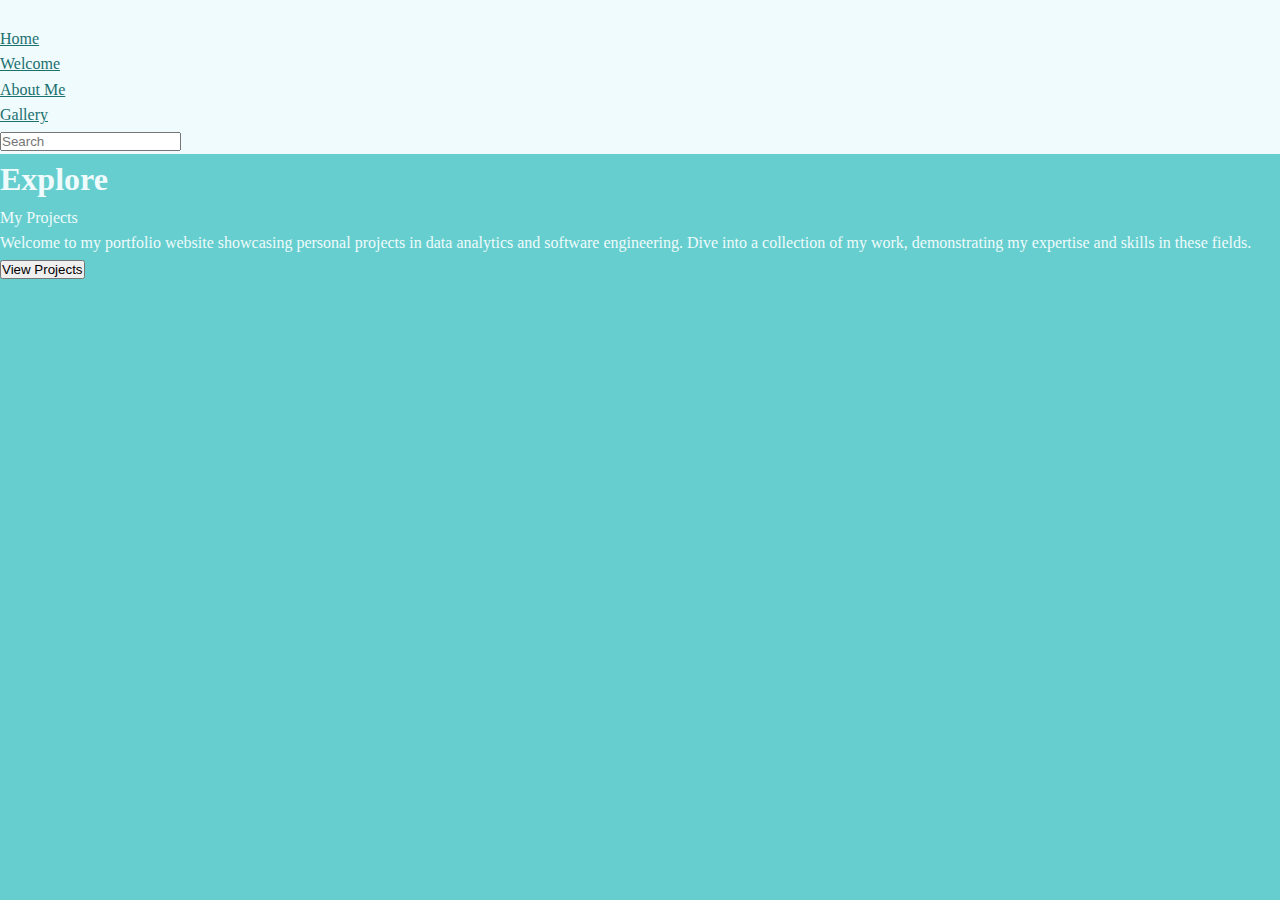
<file: index.html>
<!DOCTYPE html>
<html lang="en">
<head>
    <meta charset="UTF-8">
    <meta http-equiv="X-UA-Compatible" content="IE=edge">
    <meta name="viewport" content="width=device-width, initial-scale=1.0">
    <title>Portfolio</title>
    <link rel="stylesheet" href="styles.css">
</head>
<body>
    <header>
        <nav>
            <div class="logo">Data Analytics and Software Engineering Portfolio</div>
            <ul>
                <li><a href="#">Home</a></li>
                <li><a href="#">Welcome</a></li>
                <li><a href="#">About Me</a></li>
                <li><a href="#">Gallery</a></li>
            </ul>
            <div class="search-container">
                <input type="text" placeholder="Search">
            </div>
        </nav>
    </header>

    <section class="hero">
        <!-- <div class="image-container">
            <img src="path_to_image.jpg" alt="Person walking through door">
        </div> -->
        <div class="text-container">
            <h1>Explore</h1>
            <p>My Projects</p>
            <p>Welcome to my portfolio website showcasing personal projects in data analytics and software engineering. Dive into a collection of my work, demonstrating my expertise and skills in these fields.</p>
            <button>View Projects</button>
        </div>
    </section>
</body>
</html>
</file>
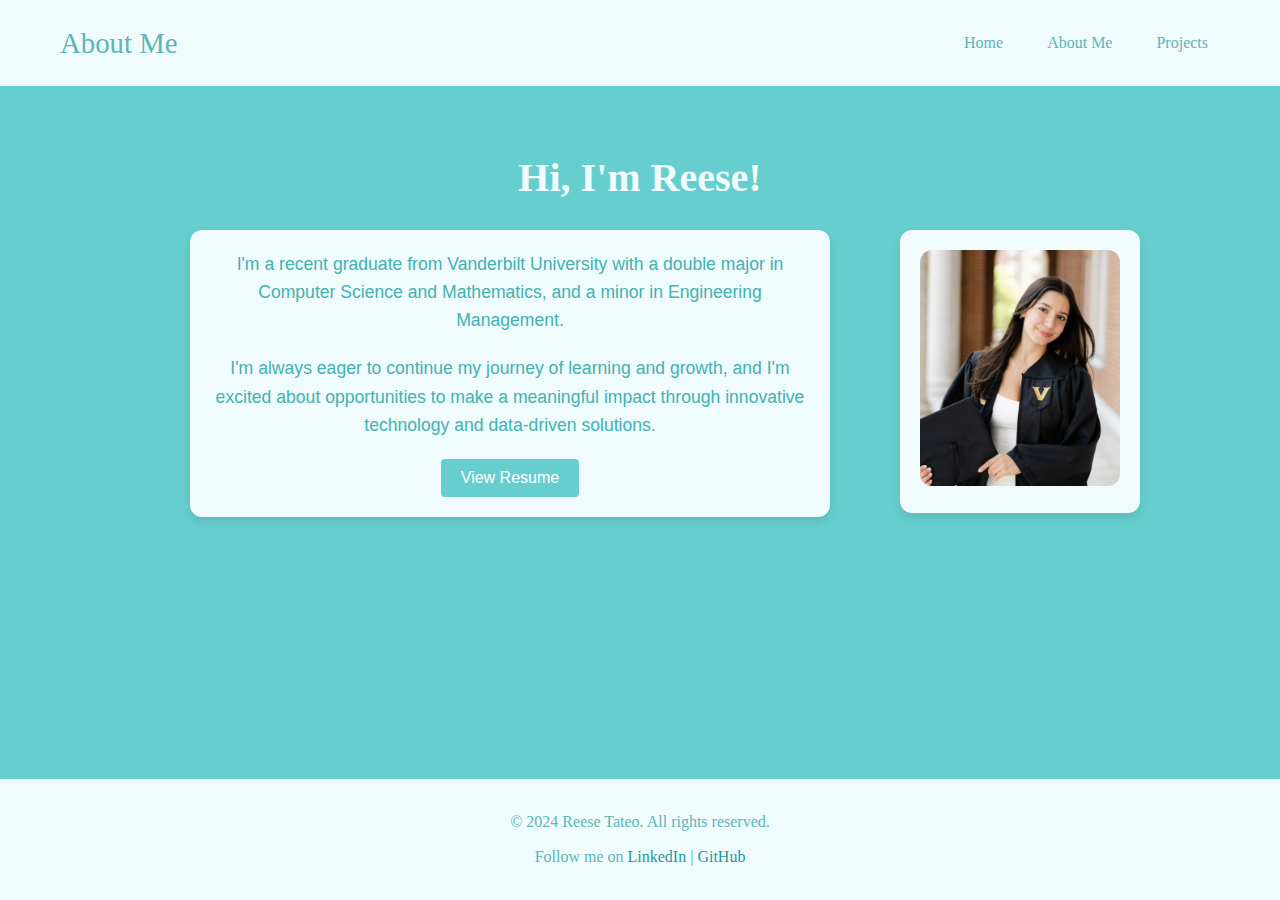
<file: about.html>
<!DOCTYPE html>
<html lang="en">
<head>
    <meta charset="UTF-8">
    <meta name="viewport" content="width=device-width, initial-scale=1.0">
    <title>About Me</title>
    <link rel="stylesheet" href="styles.css">
</head>
<body>
    <header>
        <nav class="navbar">
            <h1>About Me</h1>
            <ul>
                <li><a href="index.html">Home</a></li>
                <li><a href="about.html" class="active">About Me</a></li>
                <li><a href="projects.html">Projects</a></li>
               <!-- <li><a href="gallery.html">Gallery</a></li>-->
            </ul>
        </nav>
    </header>
    <main>
        <section class="about-me">
            <h2>Hi, I'm Reese!</h2>
            <div class="profile-container">
            <div class="profile">
               <!-- <img src="your-photo.jpg" alt="Profile Picture">-->
                <div class="bio">
                    <!-- <h3>Hi, I'm Reese!</h3> -->
                    <p>I'm a recent graduate from Vanderbilt University with a double major in Computer Science and Mathematics, and a minor in Engineering Management.</p>
                    <p>I'm always eager to continue my journey of learning and growth, and I'm excited about opportunities to make a meaningful impact through innovative technology and data-driven solutions.</p>
                    <button class="resume-button" id="resume-button" onclick="toggleResume()">View Resume</button>
                    
            <div class="resume-container" id="resume-container">
                <iframe src="https://drive.google.com/file/d/1y0wJSBilUGflt4y_M3jBtgPUVuZ8TheI/preview" allowfullscreen></iframe>
                
            </div>
                </div>
                
            </div>
            <div class="image-section">
                <img src="pic.png" alt="Additional Image">
            </div>
        </div>
        </section>
    </main>
    <footer>
        <div class="footer-content">
            <p>© 2024 Reese Tateo. All rights reserved.</p>
            <p>Follow me on <a href="https://www.linkedin.com/in/reese-tateo" target="_blank">LinkedIn</a> | <a href="https://github.com/reesetateo" target="_blank">GitHub</a></p>
        </div>
    </footer>
    <script>
        function toggleResume() {
            const resumeContainer = document.getElementById('resume-container');
            const resumeButton = document.getElementById('resume-button');

            // Toggle visibility of resume container
            if (resumeContainer.style.display === 'none' || resumeContainer.style.display === '') {
                resumeContainer.style.display = 'block';
                resumeButton.textContent = 'Hide Resume';
            } else {
                resumeContainer.style.display = 'none';
                resumeButton.textContent = 'View Resume';
            }
        }
    </script>
</body>
</html>
</file>
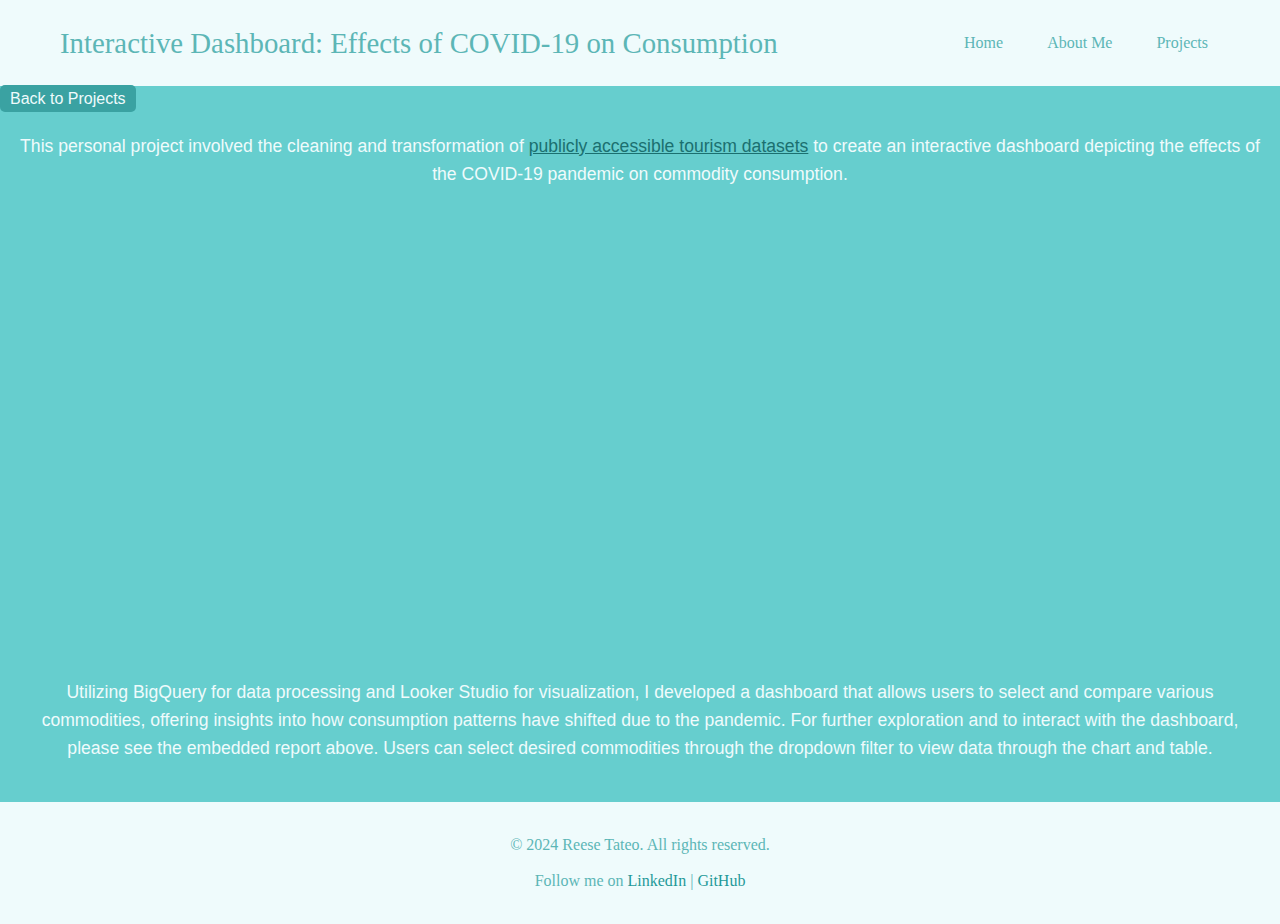
<file: project1.html>
<!DOCTYPE html>
<html lang="en">
<head>
    <meta charset="UTF-8">
    <meta name="viewport" content="width=device-width, initial-scale=1.0">
    <title>Project 1</title>
    <link rel="stylesheet" href="styles.css">
</head>
<body>
    <div class="container">
        <header>
            <nav class="navbar">
                <h1>Interactive Dashboard: Effects of COVID-19 on Consumption</h1>
                <ul>
                    <li><a href="index.html">Home</a></li>
                    
                    <li><a href="about.html">About Me</a></li>
                    <li><a href="projects.html">Projects</a></li>
                    <!-- <li><a href="gallery.html">Gallery</a></li>-->
                </ul>
            </nav>
        </header>
        <main>
            <a href="projects.html" class="back-to-projects-button">Back to Projects</a>

            <section class="project-details">
              <!-- <h2>Project 1: Data Analytics Dashboard</h2> -->
                <p>This personal project involved the cleaning and transformation of <a href="https://www.bea.gov/data/special-topics/travel-and-tourism/tourism-satellite-accounts-data-sheets" target="_blank">publicly accessible tourism datasets</a> to create an interactive dashboard depicting the effects of the COVID-19 pandemic on commodity consumption. </p>
                
                <!-- Embedded iFrame -->
                <div class="iframe-container">
                    <iframe width="100%" height="600" src="https://lookerstudio.google.com/embed/reporting/31d6e96e-48de-4ea0-b274-32673fce6d3b/page/p_4ufkdifxkd"></iframe>
                </div>
                
                <p>Utilizing BigQuery for data processing and Looker Studio for visualization, I developed a dashboard that allows users to select and compare various commodities, offering insights into how consumption patterns have shifted due to the pandemic. For further exploration and to interact with the dashboard, please see the embedded report above. Users can select desired commodities through the dropdown filter to view data through the chart and table.</p>
            </section>
        </main>
        <footer>
            <div class="footer-content">
                <p>© 2024 Reese Tateo. All rights reserved.</p>
                <p>Follow me on <a href="https://www.linkedin.com/in/reese-tateo" target="_blank">LinkedIn</a> | <a href="https://github.com/reesetateo" target="_blank">GitHub</a></p>
            </div>
        </footer>
    </div>
</body>
</html>
</file>
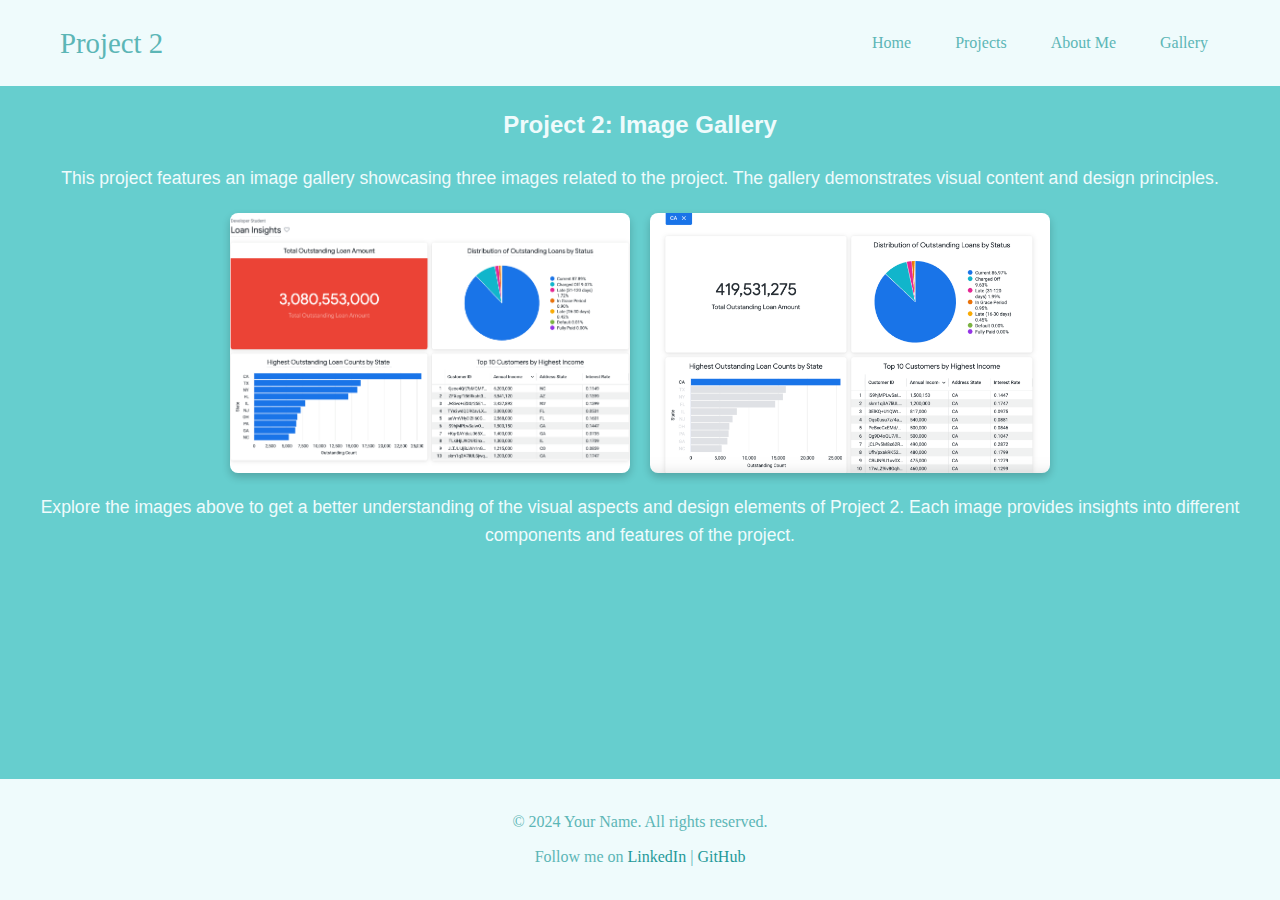
<file: project2.html>
<!DOCTYPE html>
<html lang="en">
<head>
    <meta charset="UTF-8">
    <meta name="viewport" content="width=device-width, initial-scale=1.0">
    <title>Project 2</title>
    <link rel="stylesheet" href="styles.css">
</head>
<body>
    <div class="container">
        <header>
            <nav class="navbar">
                <h1>Project 2</h1>
                <ul>
                    <li><a href="index.html">Home</a></li>
                    <li><a href="projects.html">Projects</a></li>
                    <li><a href="#about">About Me</a></li>
                    <li><a href="#gallery">Gallery</a></li>
                </ul>
            </nav>
        </header>
        <main>
            <section class="project-details">
                <h2>Project 2: Image Gallery</h2>
                <p>This project features an image gallery showcasing three images related to the project. The gallery demonstrates visual content and design principles.</p>
                
                <!-- Image Gallery -->
                <div class="image-gallery">
                    <img src="dashboard.png" alt="Project Image 1">
                    <img src="dashboard-ca.png" alt="Project Image 2">
                   <!-- <img src="image3.jpg" alt="Project Image 3"> -->
                </div>
                
                <p>Explore the images above to get a better understanding of the visual aspects and design elements of Project 2. Each image provides insights into different components and features of the project.</p>
            </section>
        </main>
        <footer>
            <div class="footer-content">
                <p>© 2024 Your Name. All rights reserved.</p>
                <p>Follow me on <a href="#">LinkedIn</a> | <a href="#">GitHub</a></p>
            </div>
        </footer>
    </div>
</body>
</html>
</file>
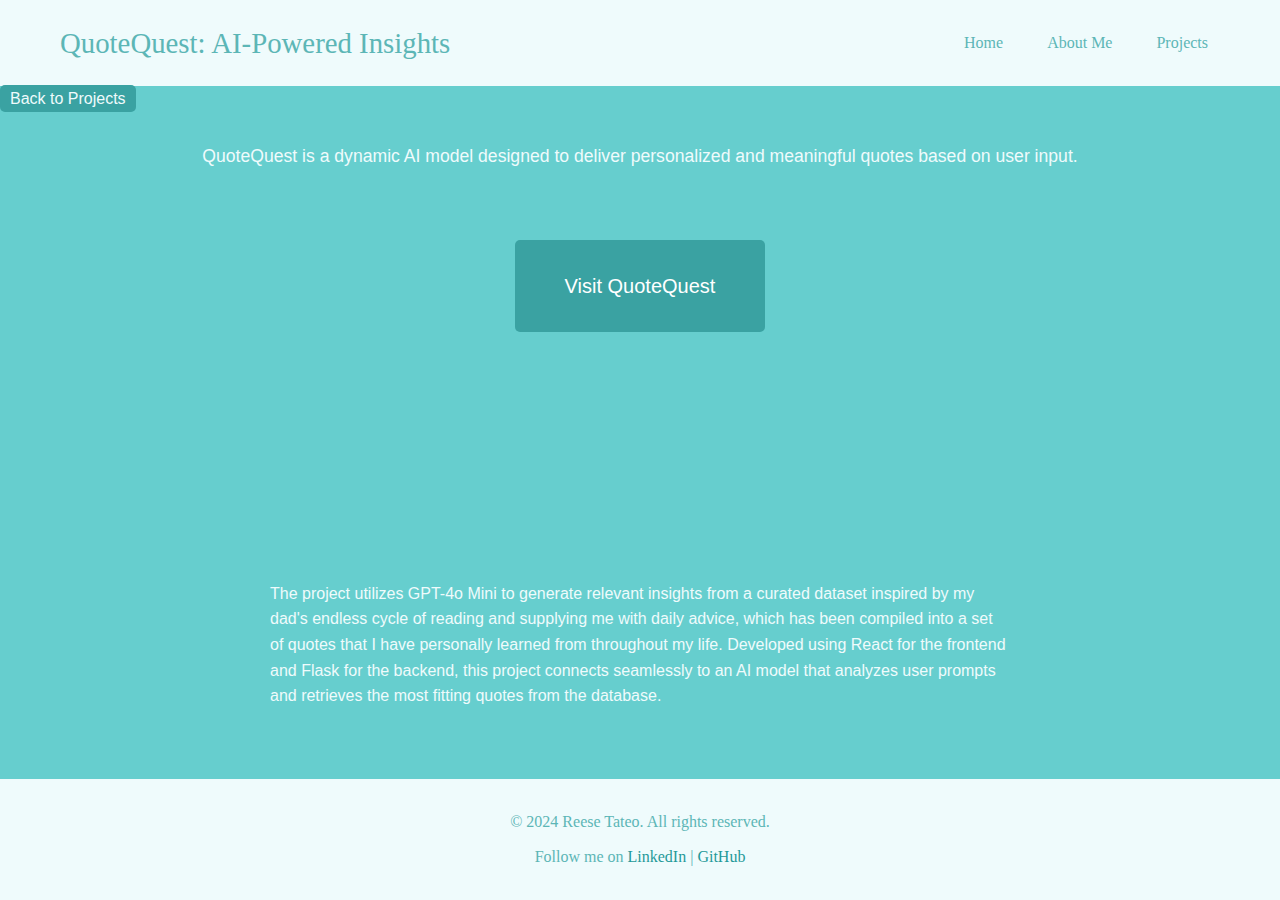
<file: project3.html>
<!DOCTYPE html>
<html lang="en">
<head>
    <meta charset="UTF-8">
    <meta name="viewport" content="width=device-width, initial-scale=1.0">
    <title>Project 2</title>
    <link rel="stylesheet" href="styles.css">
</head>
<body>
    <div class="container">
        <header>
            <nav class="navbar">
                <h1>QuoteQuest: AI-Powered Insights</h1>
                <ul>
                    <li><a href="index.html">Home</a></li>
                    
                    <li><a href="about.html">About Me</a></li>
                    <li><a href="projects.html">Projects</a></li>
                    <!-- <li><a href="gallery.html">Gallery</a></li>-->
                </ul>
            </nav>
        </header>
        <main>
            <a href="projects.html" class="back-to-projects-button">Back to Projects</a>

            <section class="project-details">
                <p class="intro-proj">QuoteQuest is a dynamic AI model designed to deliver personalized and meaningful quotes based on user input. </p>
                
            
                <div class="button-container"></div>
                    <a href="https://reesetateo.github.io/ai-quote-gen/" class="button" target="_blank">Visit QuoteQuest</a>
                </div>
                <p class="details">The project utilizes GPT-4o Mini to generate relevant insights from a curated dataset inspired by my dad's endless cycle of reading and supplying me with daily advice, which has been compiled into a set of quotes that I have personally learned from throughout my life. 
                    Developed using React for the frontend and Flask for the backend, this project connects seamlessly to an AI model that analyzes user prompts and retrieves the most fitting quotes from the database.</p>
            </section>
        </main>
        <footer>
            <div class="footer-content">
                <p>© 2024 Reese Tateo. All rights reserved.</p>
                <p>Follow me on <a href="https://www.linkedin.com/in/reese-tateo" target="_blank">LinkedIn</a> | <a href="https://github.com/reesetateo" target="_blank">GitHub</a></p>
            </div>
        </footer>
    </div>
</body>
</html>
</file>
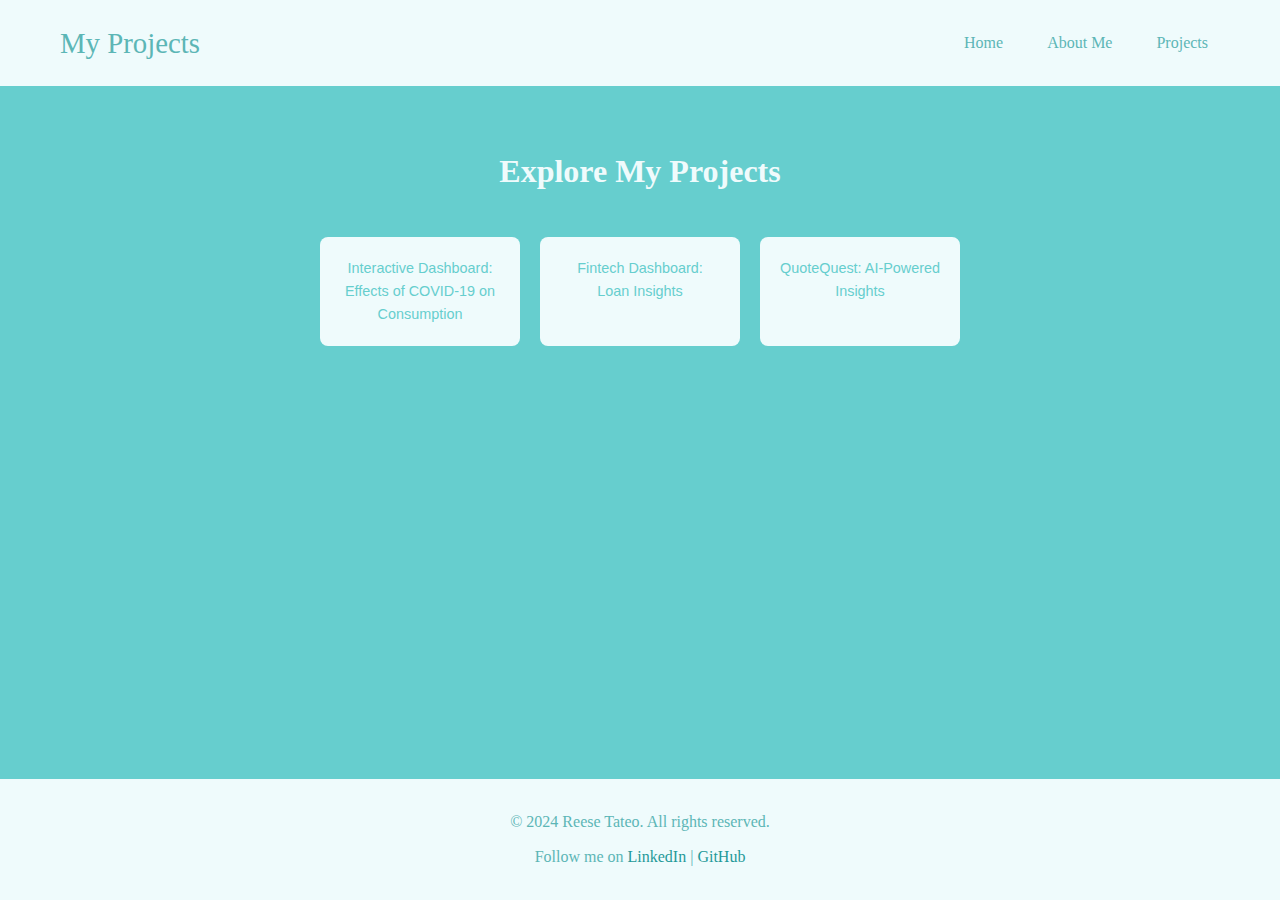
<file: projects.html>
<!DOCTYPE html>
<html lang="en">
<head>
    <meta charset="UTF-8">
    <meta name="viewport" content="width=device-width, initial-scale=1.0">
    <title>Projects</title>
    <link rel="stylesheet" href="styles.css">
</head>
<body>
    <div class="container">
        <header>
            <nav class="navbar">
                <h1>My Projects</h1>
                <ul>
                    <li><a href="index.html">Home</a></li>
                    <li><a href="about.html">About Me</a></li>
                    <li><a href="projects.html">Projects</a></li>
                    <!-- <li><a href="gallery.html">Gallery</a></li>-->
                </ul>
            </nav>
        </header>
        <main>
            <section class="projects">
                <h2>Explore My Projects</h2>
                <div class="project-buttons">
                    <a href="project1.html" class="project-button">Interactive Dashboard: Effects of COVID-19 on Consumption</a>
                    <a href="project2.html" class="project-button">Fintech Dashboard: Loan Insights</a>
                    <a href="project3.html" class="project-button">QuoteQuest: AI-Powered Insights</a>
                </div>
            </section>
        </main>
        <footer>
            <div class="footer-content">
                <p>© 2024 Reese Tateo. All rights reserved.</p>
                <p>Follow me on <a href="https://www.linkedin.com/in/reese-tateo" target="_blank">LinkedIn</a> | <a href="https://github.com/reesetateo" target="_blank">GitHub</a></p>
            </div>
        </footer>
    </div>
</body>
</html>
</file>
<file: styles.css>
/* Basic Reset */
* {
    margin: 0;
    padding: 0;
    box-sizing: border-box;
}

/* Body and Background */
body {
    font-family: American Typewriter, serif;
    background-color: #66cece;  /* Darker background for better contrast */
    color: #effbfc;;  /* Light text color */
    line-height: 1.6;
    display: flex;
    flex-direction: column;
    min-height: 100vh;
}

/* Container to handle layout */
.container {
    display: flex;
    flex-direction: column;
    flex: 1;
}

/* Header and Navbar */
header {
    background-color: #effbfc;
    font-weight: 15;
}

.navbar {
    display: flex;
    justify-content: space-between;
    align-items: center;
    padding: 20px;
    max-width: 1200px;
    margin: 0 auto;
}

.navbar h1 {
    font-size: 1.8em;
    color: #5cb6b6;
    font-weight: 15;
}

.navbar ul {
    display: flex;
    list-style: none;
}

.navbar li {
    margin-left: 20px;
}

.navbar a {
    text-decoration: none;
    color: #5cb6b6;
    padding: 8px 12px;
    transition: background 0.3s ease, color 0.3s ease;
}

.navbar a:hover {
    background-color: #62c3c3;
    color: #effbfc;
    border-radius: 4px;
}

/* Main Section */
main {
    flex: 1;
}

.intro {
    text-align: center;
    padding: 60px 20px;
}

.intro h2 {
    font-size: 2.5em;
    margin-bottom: 20px;
    color: #effbfc;
}

.intro p {
    font-size: 1.2em;
    margin-bottom: 20px;
}

.view-projects {
    display: inline-block;
    padding: 10px 20px;
    font-size: 1.1em;
    color: #62c3c3;
    background-color: #effbfc;
    border: none;
    cursor: pointer;
    text-decoration: none; /* Removes underline from link */
    transition: background 0.3s ease, transform 0.2s ease;
    border-radius: 4px; /* Add border-radius for rounded corners */
}

.view-projects:hover {
    background-color: #62c3c3;
    color: #effbfc;
    transform: scale(1.05);
}

/* Footer */
footer {
    background-color: #effbfc;
    color: #5cb6b6;
    padding: 20px 0;
    text-align: center;
    font-weight: 15;
}

.footer-content {
    max-width: 1200px;
    margin: 0 auto;
}

.footer-content p {
    margin: 10px 0;
}

.footer-content a {
    color: #1f9999;
    text-decoration: none;
}

.footer-content a:hover {
    text-decoration: underline;
}

/* Responsive Design */
@media (max-width: 768px) {
    .navbar ul {
        flex-direction: column;
        margin-top: 20px;
    }

    .intro h2 {
        font-size: 2em;
    }

    .intro p {
        font-size: 1em;
    }
}
/* Container for iFrame */
/* Ensure iFrame is Responsive and Size Adjusted */
.iframe-container {
    display: flex;
    justify-content: center;
    margin: 20px 0;
    max-width: 60%; /* Adjust width as needed */
    margin-left: auto;
    margin-right: auto;
}

iframe {
    width: 100%;
    height: 450px; /* Adjust height as needed */
    border: none;
}

/* Project Details Styling */
.projects {
    text-align: center;
    padding: 60px 20px;
}

.projects h2 {
    font-size: 2em;
    margin-bottom: 20px;
}

.project-details {
    padding: 20px;
    font-family: 'Lato', sans-serif;
    text-align: center;
}

.project-details h2 {
    margin-bottom: 20px;
}

.project-details p {
    margin-bottom: 20px;
    font-size: 1.1em;
}


/* Container for Project Buttons */
.project-buttons {
    display: flex;
    justify-content: center;
    gap: 20px; /* Space between buttons */
    margin-top: 40px;
}

.project-button {
    display: block;
    width: 200px; /* Adjust width as needed */
    padding: 20px;
    text-align: center;
    font-size: .9em;
    font-family: 'Lato',sans-serif;
    font-weight: 15;
    color: #66cece;
    background-color: #effbfc;
    text-decoration: none;
    border-radius: 8px;
    transition: background 0.3s ease, transform 0.2s ease;
}

.project-button:hover {
    background-color: #3aa2a2;
    transform: scale(1.05);
    color: #effbfc;
}

/* Ensure Buttons are Responsive */
@media (max-width: 768px) {
    .project-buttons {
        flex-direction: column;
    }

    .project-button {
        width: 100%; /* Full width on smaller screens */
    }
}


/* Other styles remain the same */
/* Image Gallery Styling */
/* Flexbox container to align images side by side */
/* Flexbox container to align images side by side */
/* Flexbox container to align images side by side */
.image-gallery {
    display: flex;
    justify-content: center; /* Centers images horizontally */
    align-items: flex-start; /* Aligns images at the top */
    gap: 20px; /* Space between images */
    margin: 20px 0;
}

/* Styling for individual images */
.image-gallery img {
    width: 400px; /* Adjust this value to control the width */
    height: 260px; /* Adjust this value to control the height */
    object-fit: cover; /* Ensures images cover the container without distortion */
    border-radius: 8px; /* Optional: rounded corners */
    box-shadow: 0 4px 8px rgba(0, 0, 0, 0.2); /* Optional: shadow for better look */
}






/* Project Details Styling */
.project-details {
    padding: 20px;
    text-align: center;
}

.project-details h2 {
    margin-bottom: 20px;
}

.project-details p {
    margin-bottom: 20px;
    font-size: 1.1em;
}
/* About Me Page Styles */
.about-me {
    padding: 60px 20px;
    text-align: center;
    background-color: #66cece;
    color: #333;
    font-family: 'Lato', sans-serif;
}

.about-me h2 {
    font-size: 2.5em;
    margin-bottom: 20px;
    color: #effbfc;
    font-family: American Typewriter, serif;
}

.profile {
    display: flex;
    flex-direction: column;
    align-items: center;
    max-width: 800px;
    margin: 0 auto;
    background: #effbfc;
    padding: 20px;
    border-radius: 12px;
    box-shadow: 0 4px 8px rgba(0, 0, 0, 0.1);
}

.profile img {
    width: 150px; /* Adjust size as needed */
    height: 150px; /* Maintain aspect ratio */
    border-radius: 50%; /* Circular profile picture */
    border: 4px solid #66cece; /* Border color matching theme */
    box-shadow: 0 4px 6px rgba(0, 0, 0, 0.1);
}

.image-section {
    max-width: 24%; /* Adjust width */
    background: #effbfc;
    padding: 20px;
    border-radius: 12px;
    box-shadow: 0 4px 8px rgba(0, 0, 0, 0.1);
}

.image-section img {
    width: 100%; /* Make the image fit the container */
    height: auto; /* Maintain aspect ratio */
    border-radius: 12px;
}

.profile-container {
    display: flex;
    justify-content: space-between;
    align-items: flex-start; /* Align items at the top */
    max-width: 1000px; /* Adjust as needed */
    margin: 0 auto;
    gap: 20px;
}

.bio {
    text-align: center;
    max-width: 600px;
    margin: 0 auto;
}

.bio h3 {
    font-size: 1.8em;
    margin-bottom: 10px;
    color: #66cece;
    font-family: 'Lato', sans-serif;}

.bio p {
    font-size: 1.1em;
    line-height: 1.6;
    margin-bottom: 20px;
    color: #42b2b2;
}



/* Resume Button Styles */
.resume-button {
    display: inline-block;
    padding: 10px 20px;
    font-size: 1em;
    color: #fff;
    background-color: #66cece; /* Match with your theme color */
    text-decoration: none;
    border-radius: 4px;
    transition: background 0.3s ease, transform 0.2s ease;
    border: none;
    cursor: pointer;
}

.resume-button:hover {
    background-color: #38abab; /* Darker shade for hover effect */
    transform: scale(1.05);
}

.resume-container {
    display: none; /* Hidden by default */
    width: 100%;
    max-width: 1200px;
    margin: 20px auto;
    padding: 10px;
    border: 1px solid #ddd;
    border-radius: 8px;
    background-color: #fff;
    box-shadow: 0 2px 10px rgba(0, 0, 0, 0.1);
}
.resume-container iframe {
    width: 100%;
    height: 600px;
    border: none;}

   a {
        color: #1b7070;
    }

    .button-container {
        text-align: center; /* Center the button */
        margin: 20px 0; /* Add some space around the button */
        
    }

.button
{
    display: inline-block;
    padding: 30px 50px;
    margin-top: 50px;
    font-size: 20px;
    font-weight: 15;
    font-family: 'Lato', sans-serif;
    color: #fff;
    background-color: #3aa2a2;
    text-decoration: none;
    border-radius: 5px;
    transition: background-color 0.3s ease;
}

.button:hover {
    background-color: #1b7070;
}

.details{
    font-family: 'Lato', sans-serif;
    padding: 70px;
    margin-top: 20px;
    margin-left: 200px;
    margin-right: 200px; 
}

.intro-proj{
    font-family: 'Lato', sans-serif;
    padding: 0px;
    margin-top: 10px;
    
}

.back-to-projects-button {
    padding: 5px 10px;
    background-color: #3aa2a2; /* Match your theme color */
    color: #effbfc; /* Text color */
    font-family: 'Roboto', sans-serif; /* Match your site font */
    text-decoration: none;
    border-radius: 5px;

    font-size: 1em;
}

.back-to-projects-button:hover {
    background-color: #1b7070; /* Darker shade for hover effect */
}
</file>
